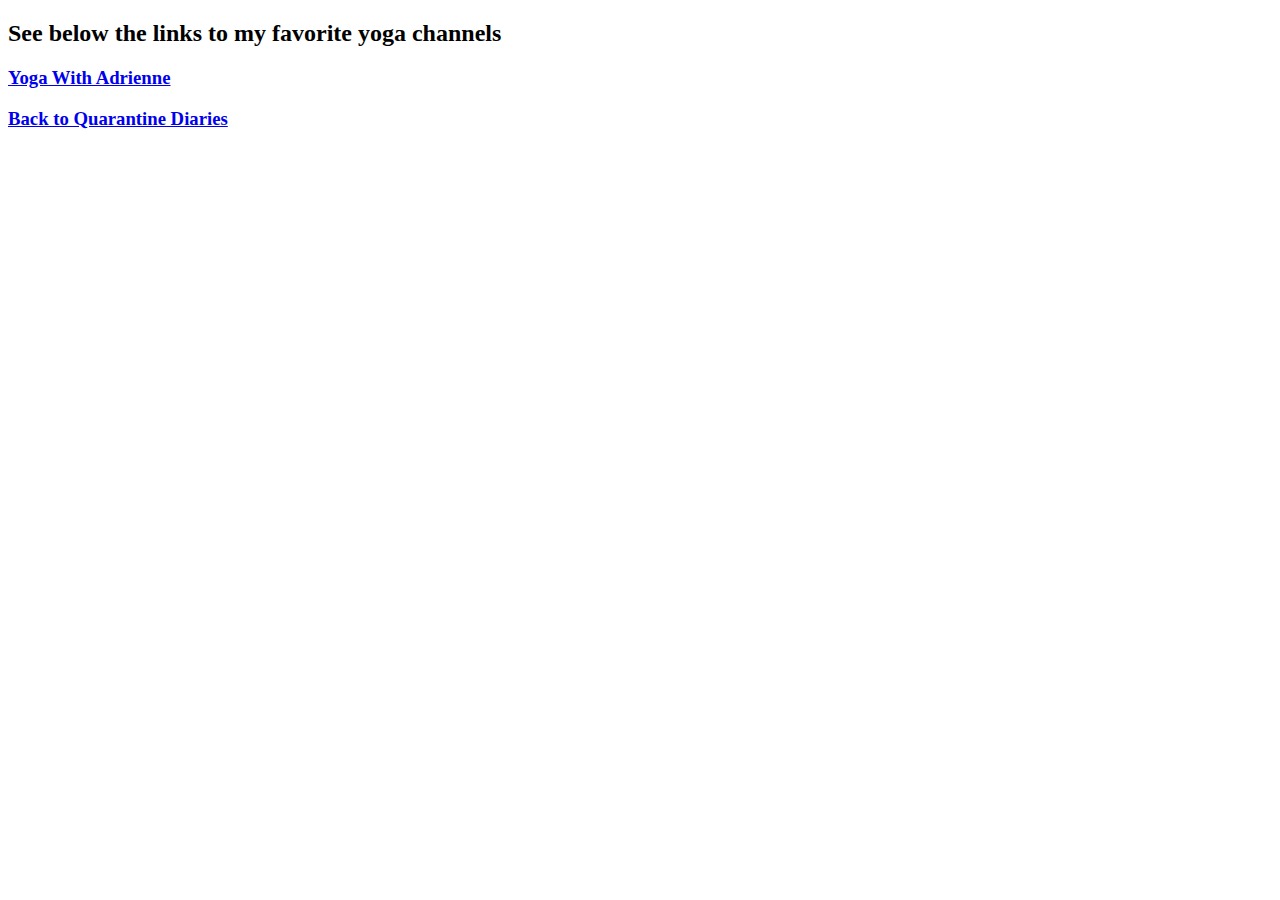
<file: links.html>
<!DOCTYPE html>
<html>
<head>
	<title>Favorite Yoga Channels</title>
</head>
<body>
	<h2>See below the links to my favorite yoga channels</h2>
	<a href="https://www.youtube.com/user/yogawithadriene" target="_blank"> 
		<h3>Yoga With Adrienne</h3>
	</a>
	<a href="diary.html">
	<h3>Back to Quarantine Diaries</h3>
	</a>
</body>
</html>
</file>
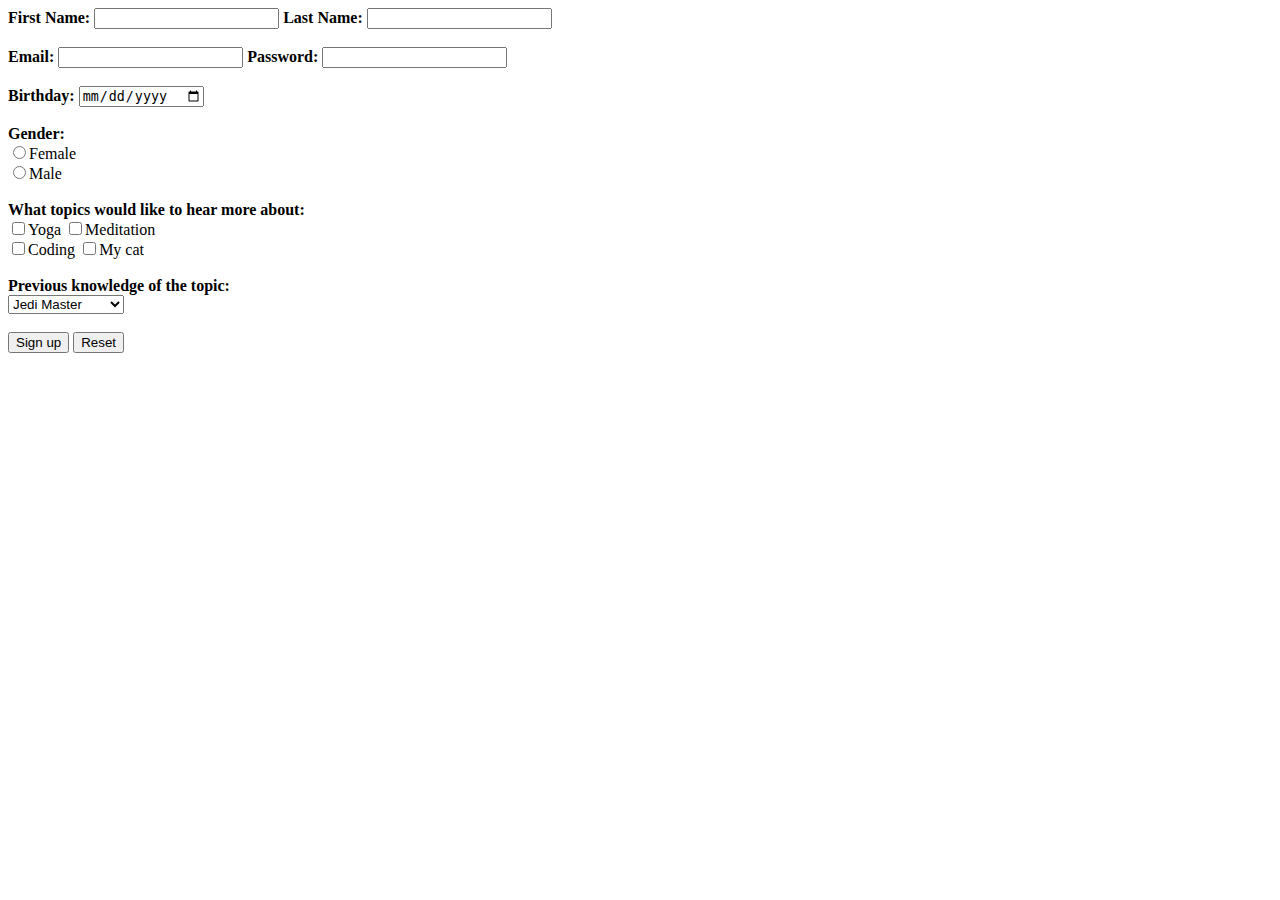
<file: register.html>
<!DOCTYPE html>
<html>
<head>
	<title>Sign up</title>
</head>
<body>
	<!-- Use post to hide info (GET) will copy the information and show on URL -->
	<form method="post">
		<strong>First Name:</strong> <input type="text">
		<strong>Last Name:</strong> <input type="text"><br><br>
		<strong>Email:</strong> <input type="Email" required>
		<strong> Password:</strong> <input type="Password" minlength="6"><br><br>
		<strong>Birthday:</strong> <input type="date">
		<br><br>
		<strong>Gender:</strong><br>
		<input type="radio" name="Gender">Female<br>
		<input type="radio" name="Gender">Male<br><br>
		<strong>What topics would like to hear more about: </strong><br>
		<input type="checkbox" name="">Yoga
		<input type="checkbox" name="">Meditation <br>
		<input type="checkbox" name="">Coding
		<input type="checkbox" name="">My cat <br><br>
		<strong>
		Previous knowledge of the topic:
	    </strong> <br>
		<select> 
		<option value="Jedi Master">Jedi Master
		</option>
		<option value="Some exposure">Some exposure</option>
		<option value="Jar Jar Binks">Jar Jar Binks</option><br>
		</select> <br><br>
		<input type="Submit" value="Sign up">
		<input type="Reset" name="Reset"
<!-- Need to add propre form to all inputs (name) -->


		
	</form>

</body>
</html>
</file>
